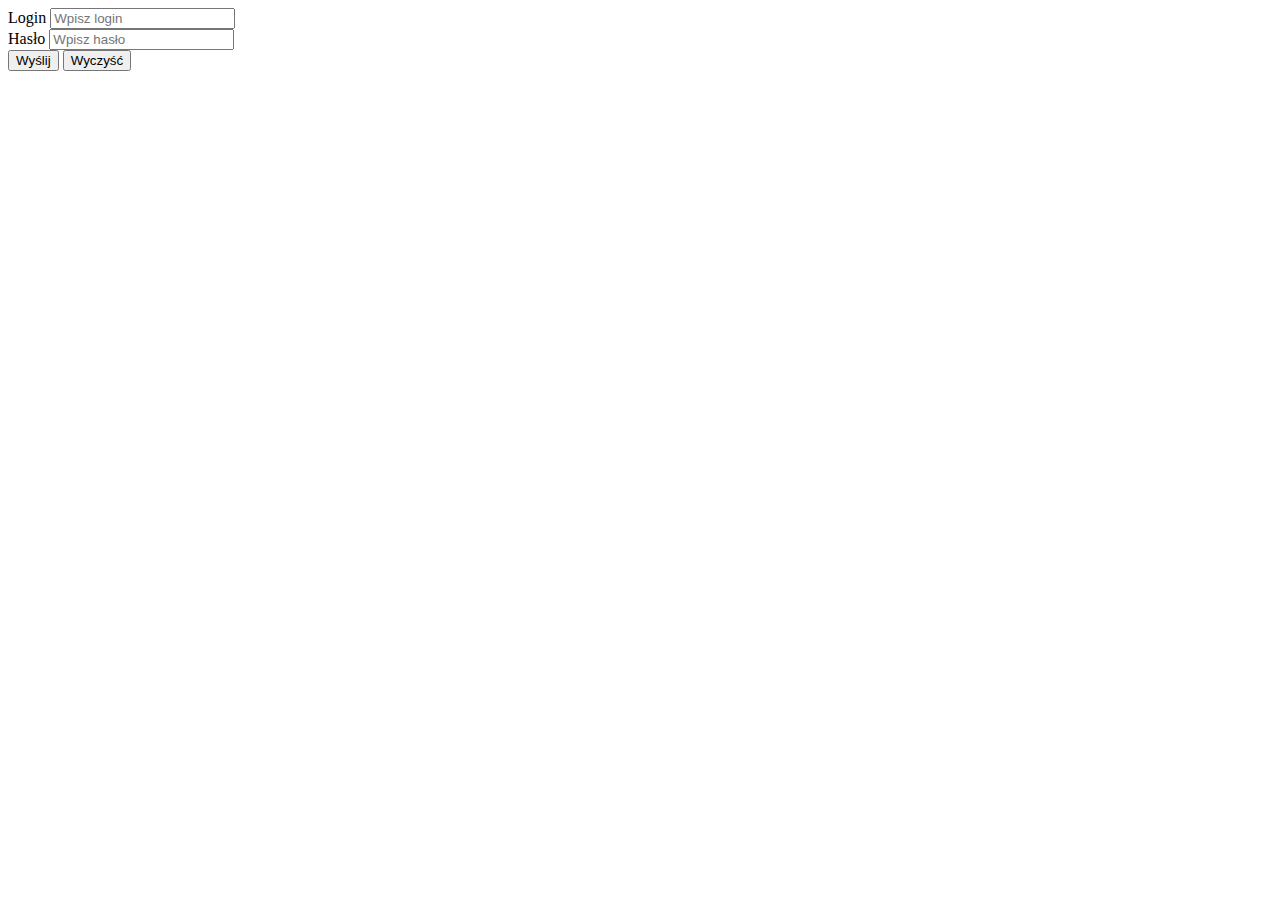
<file: index.html>
<!DOCTYPE html>
<html lang="en">
<head>
    <meta charset="UTF-8">
    <meta http-equiv="X-UA-Compatible" content="IE=edge">
    <meta name="viewport" content="width=device-width, initial-scale=1.0">
    <title>Document</title>
</head>
<body>
<!--
    <form action="./get.html" method="get">
        <div>
            <label for="input-1">Jakiś tekst</label>
            <input type="text" name="tekst" id="input-1">
        </div>
        <div>
            <input type="submit" value="Wyślij">
            <input type="reset" value="Wyczyść">
        </div>
    </form>
    <form action="./post.html" method="post">
        <div>
            <label for="input-1">Jakiś tekst</label>
            <input type="text" name="tekst" id="input-2">
        </div>
        <div>
            <input type="submit" value="Wyślij">
            <input type="reset" value="Wyczyść">
        </div>
    </form>
-->
    <form action="index.html" method="post">
        <div>
            <label for="login">Login</label>
            <input type="text" name="login" id="login" placeholder="Wpisz login">
        </div>
        <div>
            <label for="haslo">Hasło</label>
            <input type="password" name="haslo" id="haslo" placeholder="Wpisz hasło">
        </div>
        <div>
            <input type="submit" value="Wyślij">
            <input type="reset" value="Wyczyść">
        </div>
    </form>
</body>
</html>
</file>
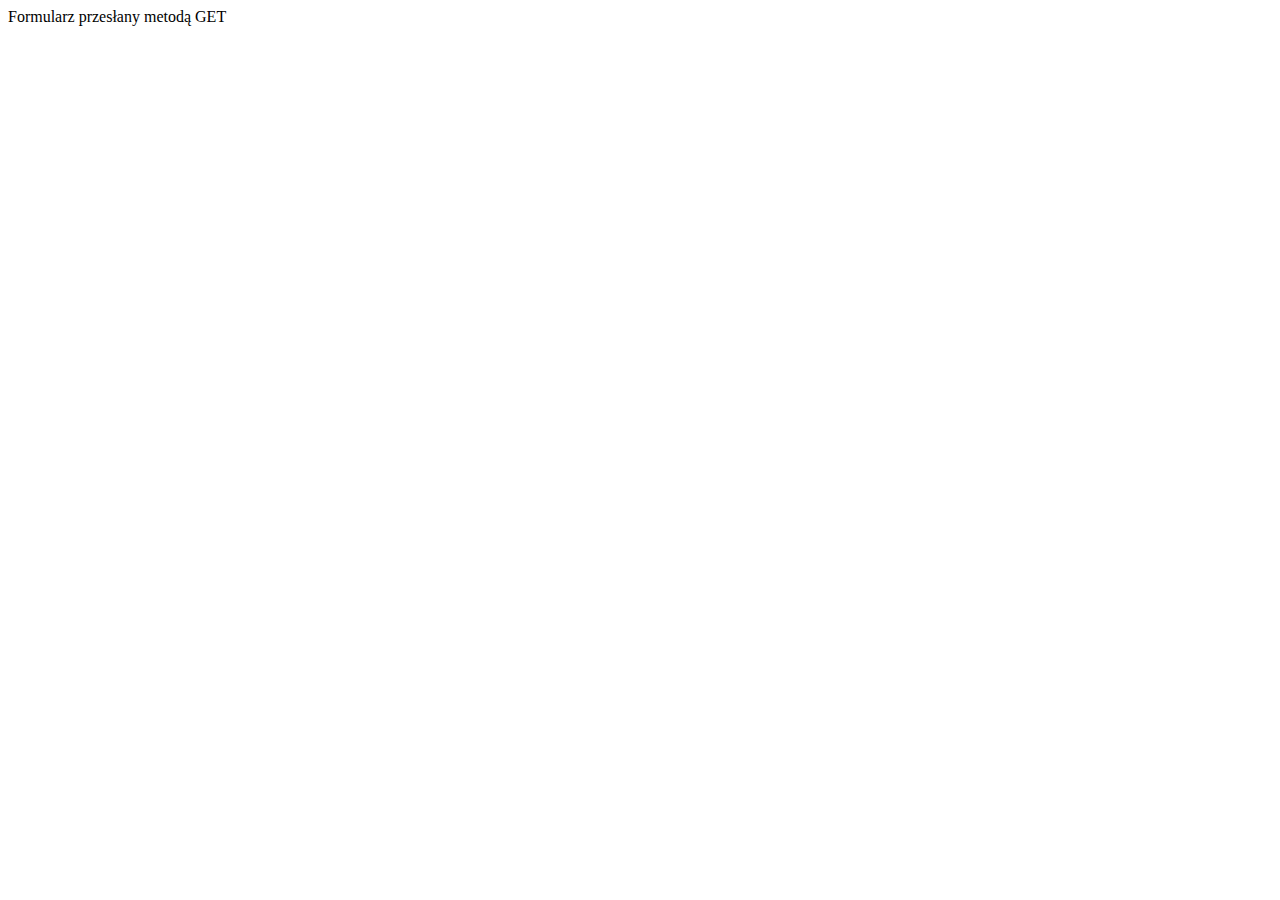
<file: get.html>
<!DOCTYPE html>
<html lang="en">
<head>
    <meta charset="UTF-8">
    <meta http-equiv="X-UA-Compatible" content="IE=edge">
    <meta name="viewport" content="width=device-width, initial-scale=1.0">
    <title>Document</title>
</head>
<body>
    <div>Formularz przesłany metodą GET</div>
</body>
</html>
</file>
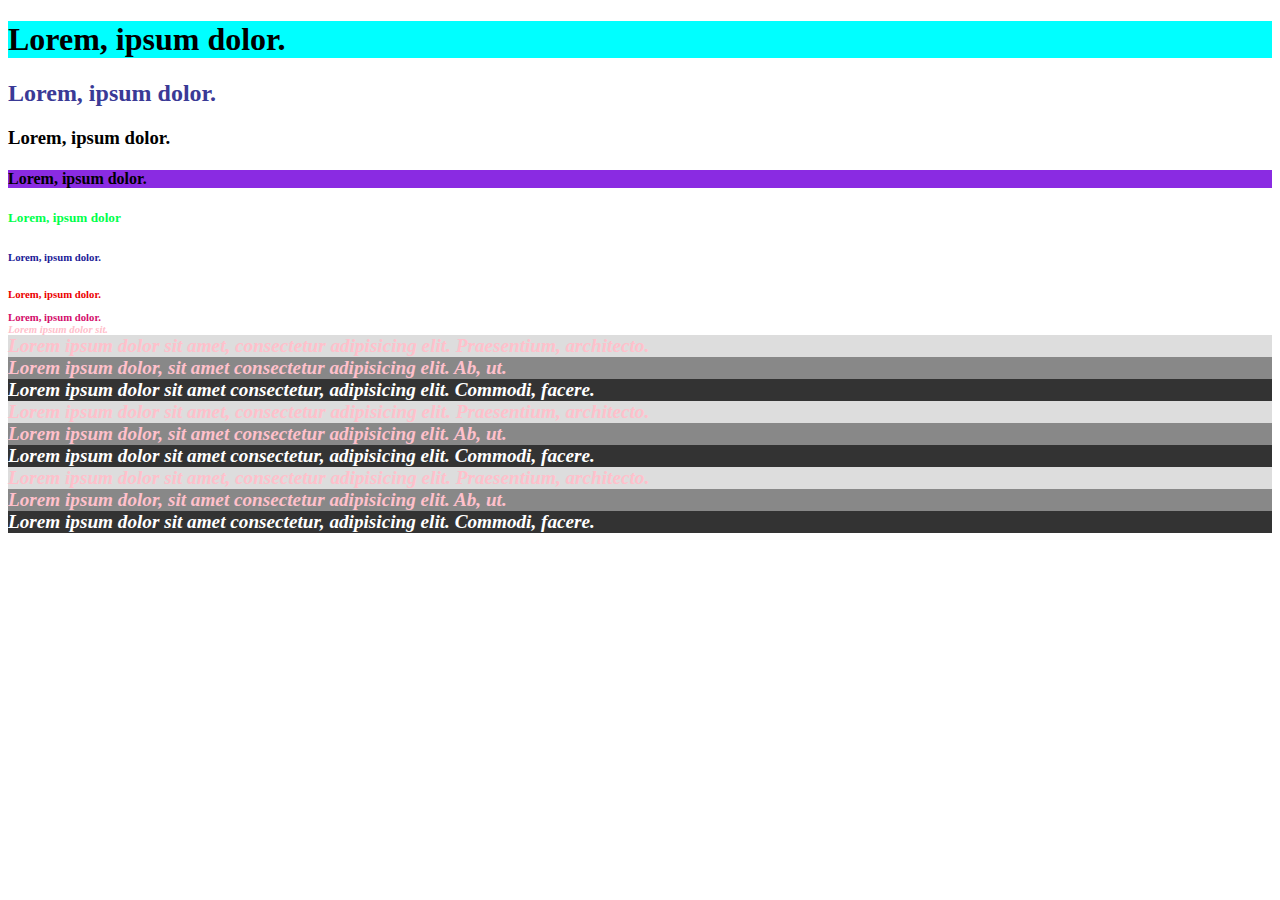
<file: gites.html>
<!DOCTYPE html>
<html lang="en">
<head>
    <meta charset="UTF-8">
    <meta http-equiv="X-UA-Compatible" content="IE=edge">
    <meta name="viewport" content="width=device-width, initial-scale=1.0">
    <title>Document</title>
</head>
<body style="background-color:rgb(255, 255, 255);"> 
    <h1 style="background-color:aqua;"> Lorem, ipsum dolor.<h1>
    <h2 style="color: rgb(58, 58, 150); text-shadow: 0 0 5px #fff">Lorem, ipsum dolor.<h2>
    <h3 style="front-size: 1.5rem;"> Lorem, ipsum dolor.<h3>
    <h4 style="background-color:blueviolet;">Lorem, ipsum dolor.<h4>
    <h5 style="color: rgb(0, 255, 76);">Lorem, ipsum dolor <h5>
    <h6 style="color:rgb(27, 27, 151);">Lorem, ipsum dolor.<h6>
    <p style="color:rgb(236, 0, 0);">Lorem, ipsum dolor.<p>
    <div style="color:rgb(211, 13, 106);">Lorem, ipsum dolor.<div>
    <address style="color:pink;">Lorem ipsum dolor sit.<address>
    <div style="font-size: 1.2rem;">
        <div style="background-color: #ddd;">Lorem ipsum dolor sit amet, consectetur adipisicing elit. Praesentium, architecto.</div>
        <div style="background-color: #888;">Lorem ipsum dolor, sit amet consectetur adipisicing elit. Ab, ut.</div>
        <div style="background-color: #333; color: #fff;">Lorem ipsum dolor sit amet consectetur, adipisicing elit. Commodi, facere.</div>
    </div>
    <div style="font-size: 1.2rem;">
        <div style="background-color: #ddd;">Lorem ipsum dolor sit amet, consectetur adipisicing elit. Praesentium, architecto.</div>
        <div style="background-color: #888;">Lorem ipsum dolor, sit amet consectetur adipisicing elit. Ab, ut.</div>
        <div style="background-color: #333; color: #fff;">Lorem ipsum dolor sit amet consectetur, adipisicing elit. Commodi, facere.</div>
    </div>
    <div style="font-size: 1.2rem;">
        <div style="background-color: #ddd;">Lorem ipsum dolor sit amet, consectetur adipisicing elit. Praesentium, architecto.</div>
        <div style="background-color: #888;">Lorem ipsum dolor, sit amet consectetur adipisicing elit. Ab, ut.</div>
        <div style="background-color: #333; color: rgb(255, 255, 255);">Lorem ipsum dolor sit amet consectetur, adipisicing elit. Commodi, facere.</div>
    </div>
    
</body>
</html>
</file>
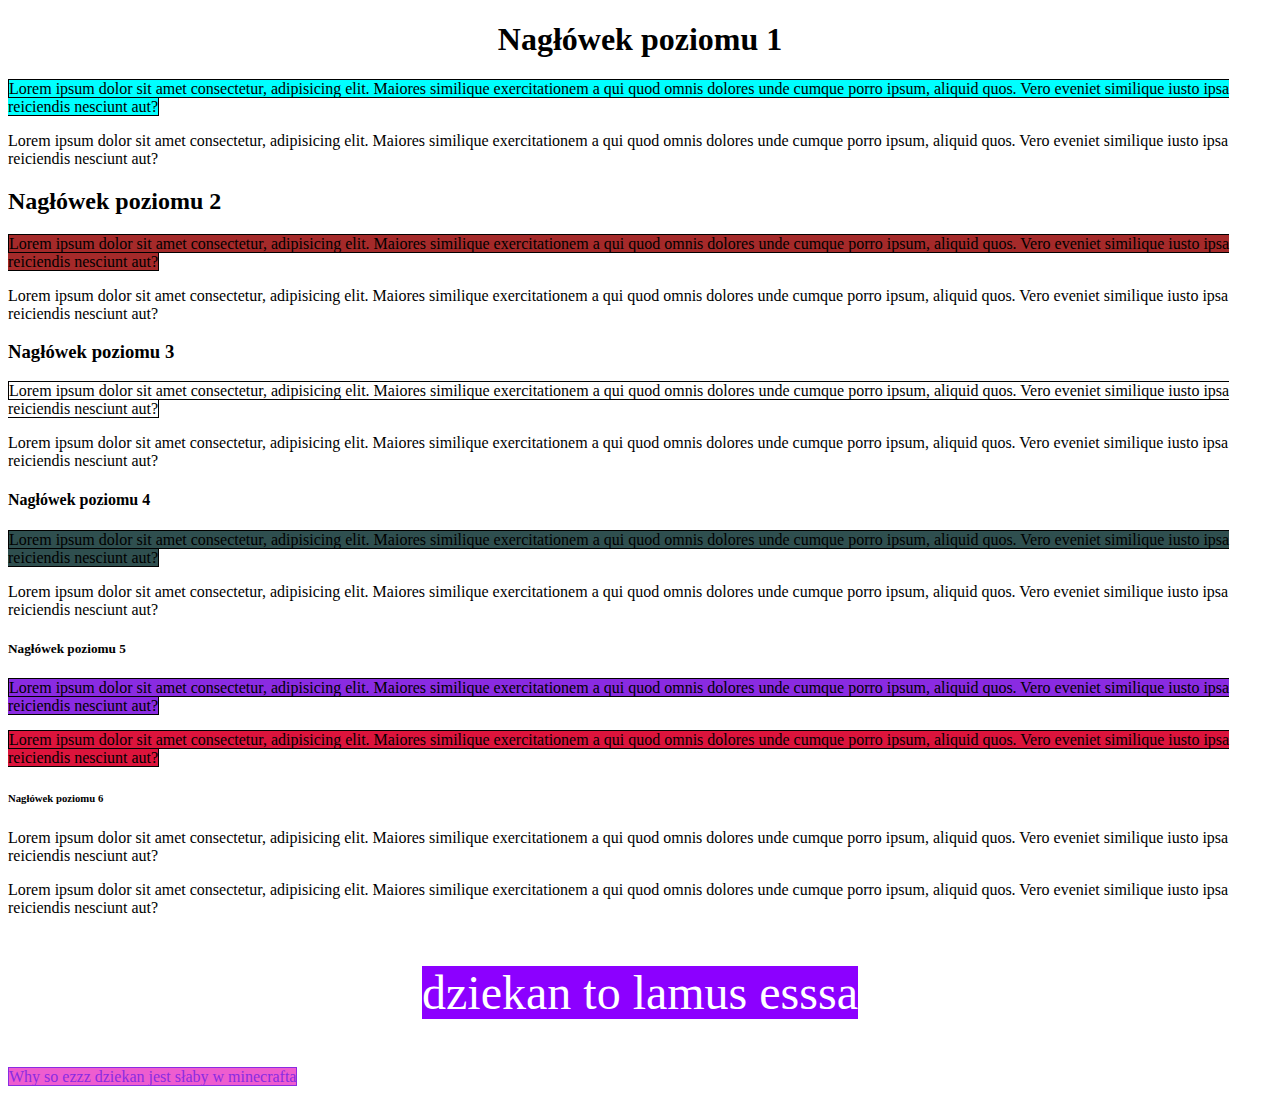
<file: nagłówek.html>
<!DOCTYPE html>
<html lang="en">
<head>
    <meta charset="UTF-8">
    <meta http-equiv="X-UA-Compatible" content="IE=edge">
    <meta name="viewport" content="width=device-width, initial-scale=1.0">
    <title>Document</title>
</head>
<body>
    <div>
        <h1 style="text-align: center; front-size: 3rem;">Nagłówek poziomu 1</h1>
        <p><span style="border: 1px solid; background-color: aqua;">Lorem ipsum dolor sit amet consectetur, adipisicing elit. Maiores similique exercitationem a qui quod omnis dolores unde cumque porro ipsum, aliquid quos. Vero eveniet similique iusto ipsa reiciendis nesciunt aut?</span></p>
        <p><span>Lorem ipsum dolor sit amet consectetur, adipisicing elit. Maiores similique exercitationem a qui quod omnis dolores unde cumque porro ipsum, aliquid quos. Vero eveniet similique iusto ipsa reiciendis nesciunt aut?</span></p>
    </div>
    <div>
        <h2>Nagłówek poziomu 2</h2>
        <p><span style="border: 1px solid; background-color: brown;">Lorem ipsum dolor sit amet consectetur, adipisicing elit. Maiores similique exercitationem a qui quod omnis dolores unde cumque porro ipsum, aliquid quos. Vero eveniet similique iusto ipsa reiciendis nesciunt aut?</span></p>
        <p><span>Lorem ipsum dolor sit amet consectetur, adipisicing elit. Maiores similique exercitationem a qui quod omnis dolores unde cumque porro ipsum, aliquid quos. Vero eveniet similique iusto ipsa reiciendis nesciunt aut?</span></p>
    </div>
    <div>
        <h3>Nagłówek poziomu 3</h3>
        <p><span style="border: 1px solid;">Lorem ipsum dolor sit amet consectetur, adipisicing elit. Maiores similique exercitationem a qui quod omnis dolores unde cumque porro ipsum, aliquid quos. Vero eveniet similique iusto ipsa reiciendis nesciunt aut?</span></p>
        <p><span>Lorem ipsum dolor sit amet consectetur, adipisicing elit. Maiores similique exercitationem a qui quod omnis dolores unde cumque porro ipsum, aliquid quos. Vero eveniet similique iusto ipsa reiciendis nesciunt aut?</span></p>
    </div>
    <div>
        <h4>Nagłówek poziomu 4</h4>
        <p><span style="border: 1px solid; background-color: darkslategray;">Lorem ipsum dolor sit amet consectetur, adipisicing elit. Maiores similique exercitationem a qui quod omnis dolores unde cumque porro ipsum, aliquid quos. Vero eveniet similique iusto ipsa reiciendis nesciunt aut?</span></p>
        <p><span>Lorem ipsum dolor sit amet consectetur, adipisicing elit. Maiores similique exercitationem a qui quod omnis dolores unde cumque porro ipsum, aliquid quos. Vero eveniet similique iusto ipsa reiciendis nesciunt aut?</span></p>
    </div>
    <div>
        <h5>Nagłówek poziomu 5</h5>
        <p><span style="border: 1px solid; background-color: blueviolet;">Lorem ipsum dolor sit amet consectetur, adipisicing elit. Maiores similique exercitationem a qui quod omnis dolores unde cumque porro ipsum, aliquid quos. Vero eveniet similique iusto ipsa reiciendis nesciunt aut?</span></p>
        <p><span style="border: 1px solid; background-color: crimson;">Lorem ipsum dolor sit amet consectetur, adipisicing elit. Maiores similique exercitationem a qui quod omnis dolores unde cumque porro ipsum, aliquid quos. Vero eveniet similique iusto ipsa reiciendis nesciunt aut?</span></p>
        
    </div>
    <div>
        <h6>Nagłówek poziomu 6</h6>
        <p><span>Lorem ipsum dolor sit amet consectetur, adipisicing elit. Maiores similique exercitationem a qui quod omnis dolores unde cumque porro ipsum, aliquid quos. Vero eveniet similique iusto ipsa reiciendis nesciunt aut?</span></p>
        <p><span>Lorem ipsum dolor sit amet consectetur, adipisicing elit. Maiores similique exercitationem a qui quod omnis dolores unde cumque porro ipsum, aliquid quos. Vero eveniet similique iusto ipsa reiciendis nesciunt aut?</span></p>
    </div>
    <div>
        <p style="color:rgb(255, 255, 255); text-align: center; font-size: 3rem;"><span style="border: 1px solid; background-color: rgb(140, 0, 255);"> dziekan to lamus esssa </span></p>
        <p style="color:blueviolet;"><span style="border: 1px solid; background-color: rgb(238, 93, 207);">Why so ezzz dziekan jest słaby w minecrafta</span></p> 
        
</body>
</html>
</file>
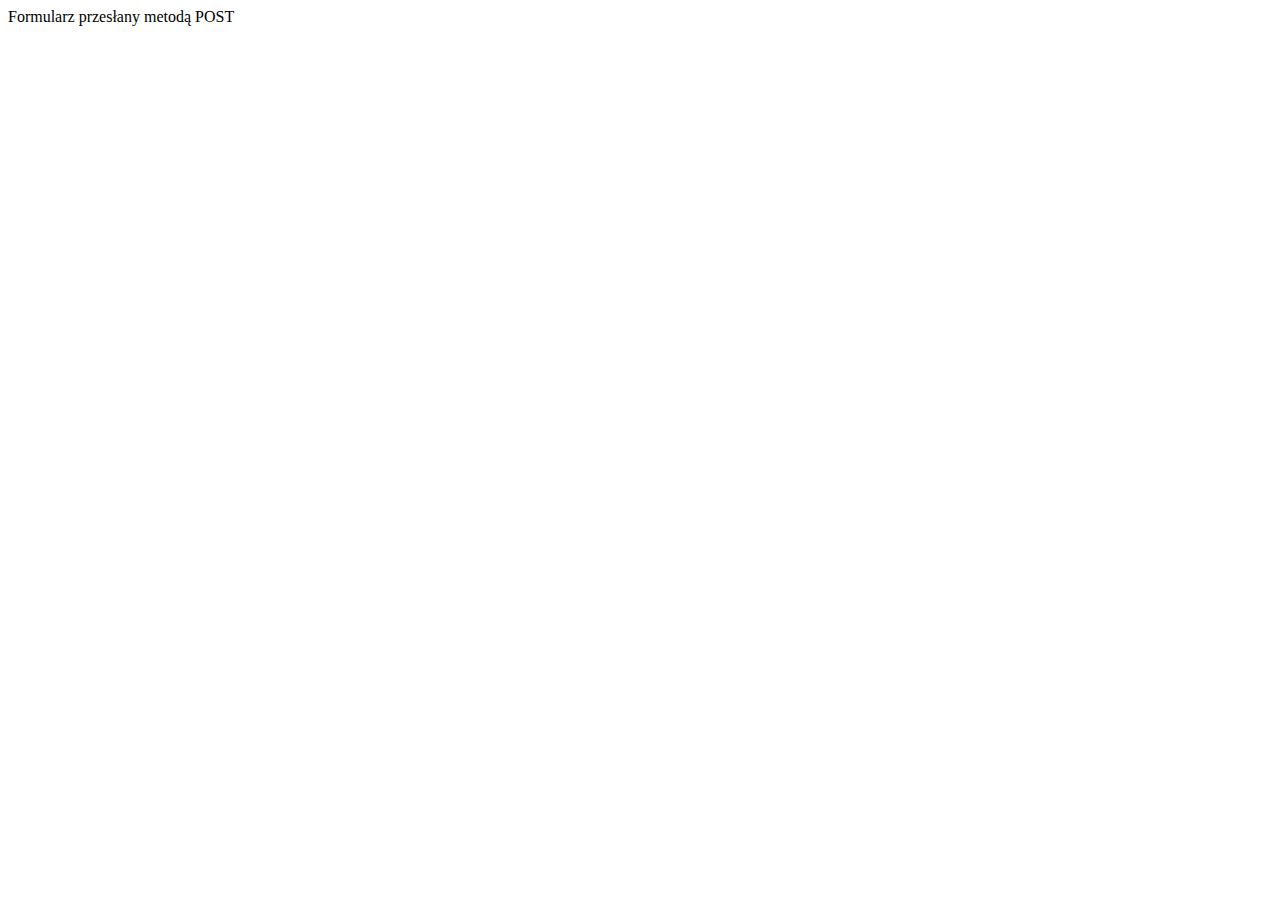
<file: post.html>
<!DOCTYPE html>
<html lang="en">
<head>
    <meta charset="UTF-8">
    <meta http-equiv="X-UA-Compatible" content="IE=edge">
    <meta name="viewport" content="width=device-width, initial-scale=1.0">
    <title>Document</title>
</head>
<body>
    <div>Formularz przesłany metodą POST</div>
</body>
</html>
</file>
